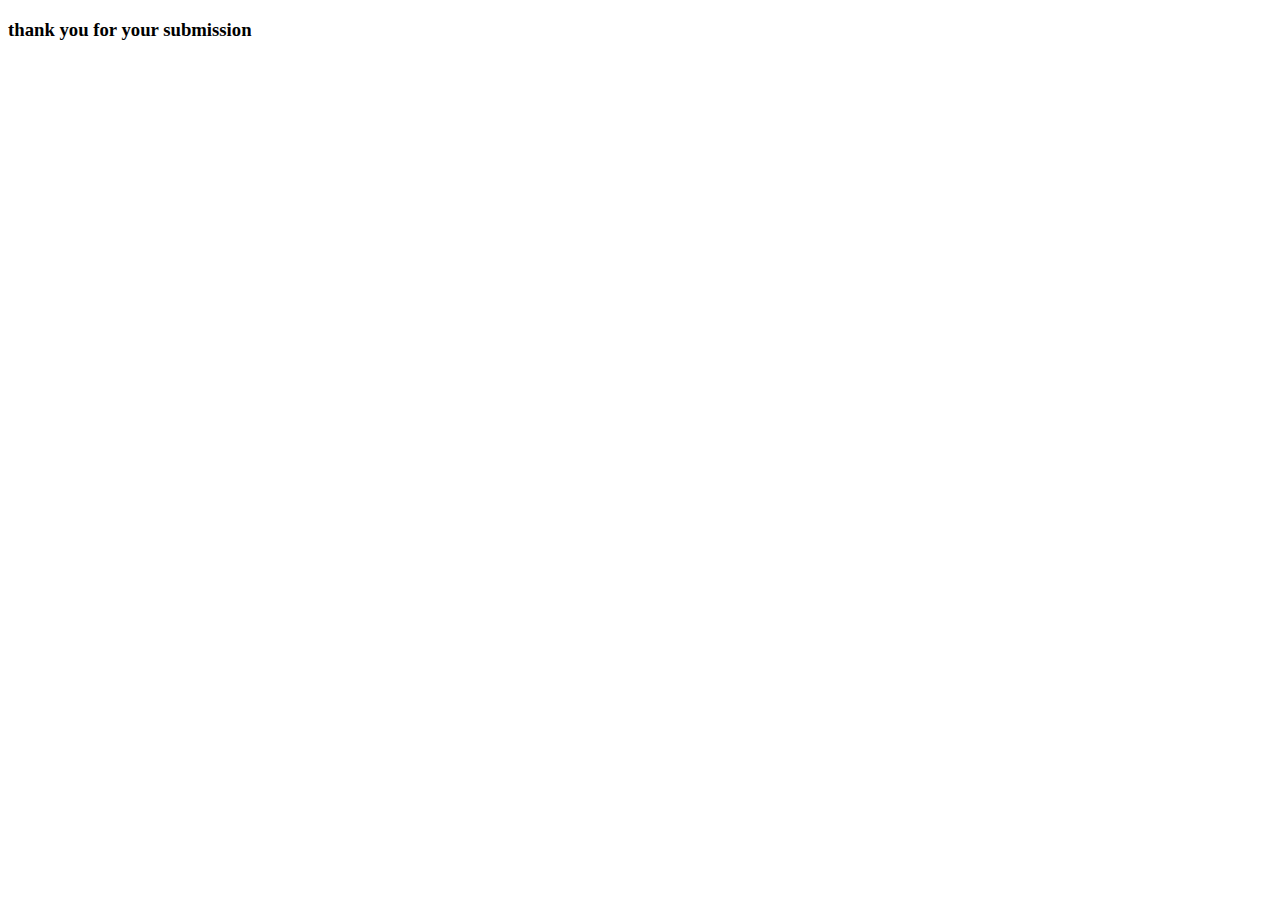
<file: templates/success.html>
<!DOCTYPE html>
<html lang="en">
<head>
    
    <title>Document</title>
    <link rel="stylesheet" href="../static/main.css">
</head>
<body>
    <div class="container">
        <h3>thank you for your submission</h3>
        
    </div>
</body>
</html>
</file>
<file: static/main.css>
/* email address needs to be unique msg */
.unique{
    color: #8d0000;
}
</file>
